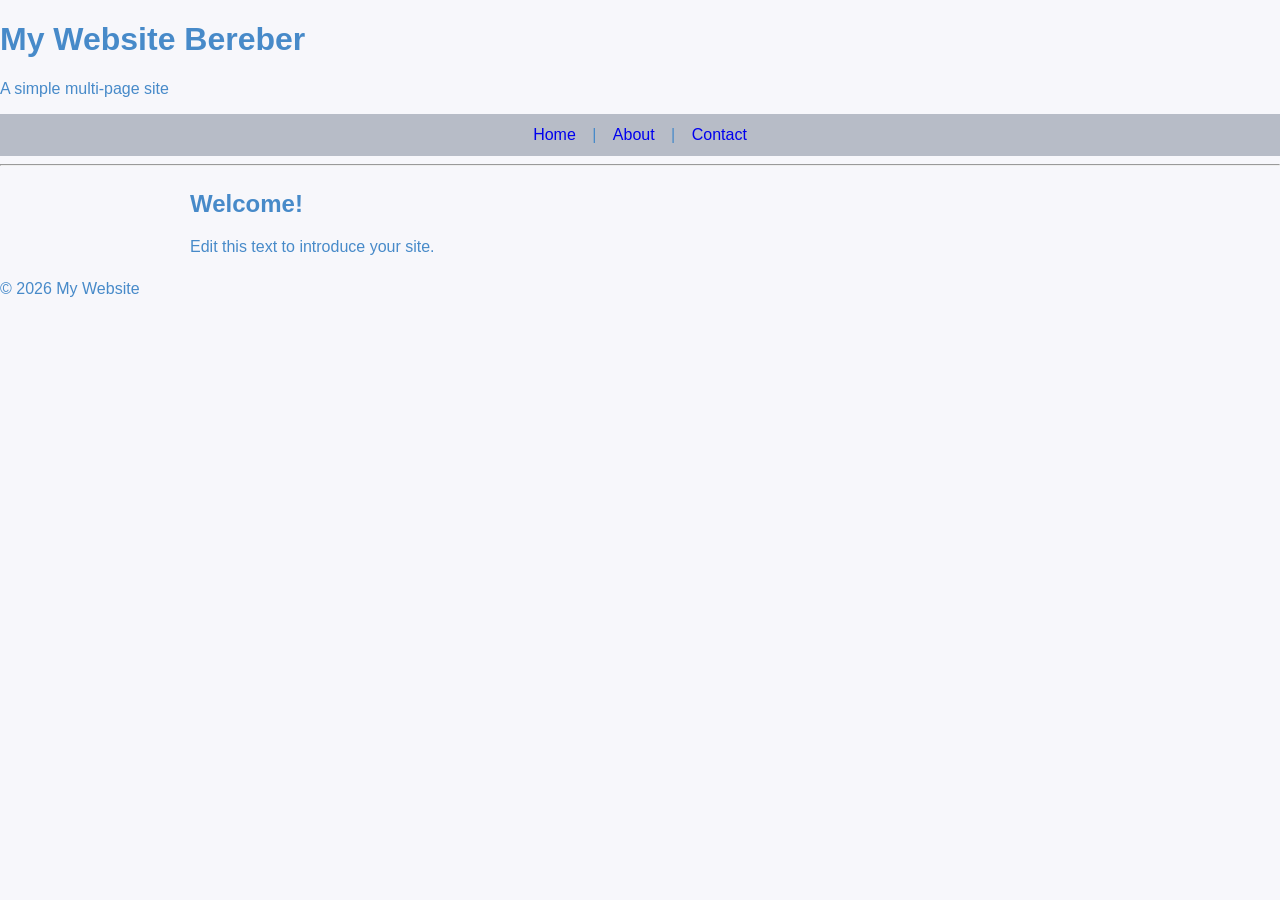
<file: index.html>
<!DOCTYPE html>
<html lang="en">
<head>
    <link rel="stylesheet" href="style.css">
    <meta charset="UTF-8">
    <meta name="viewport" content="width=device-width, initial-scale=1.0">
    <title>Home</title>
</head>
<body>
    <header>
        <h1>My Website Bereber</h1>
        <p>A simple multi-page site</p>
    </header>
    <nav>
        <a href="index.html">Home</a> | 
        <a href="about.html">About</a> | 
        <a href="contact.html">Contact</a>
    </nav>
    <hr>
    <main>
        <h2>Welcome!</h2>
        <p>Edit this text to introduce your site.</p>
    </main>
    <footer>
        <p>&copy; 2026 My Website</p>
    </footer>
</body>
</html>
</file>
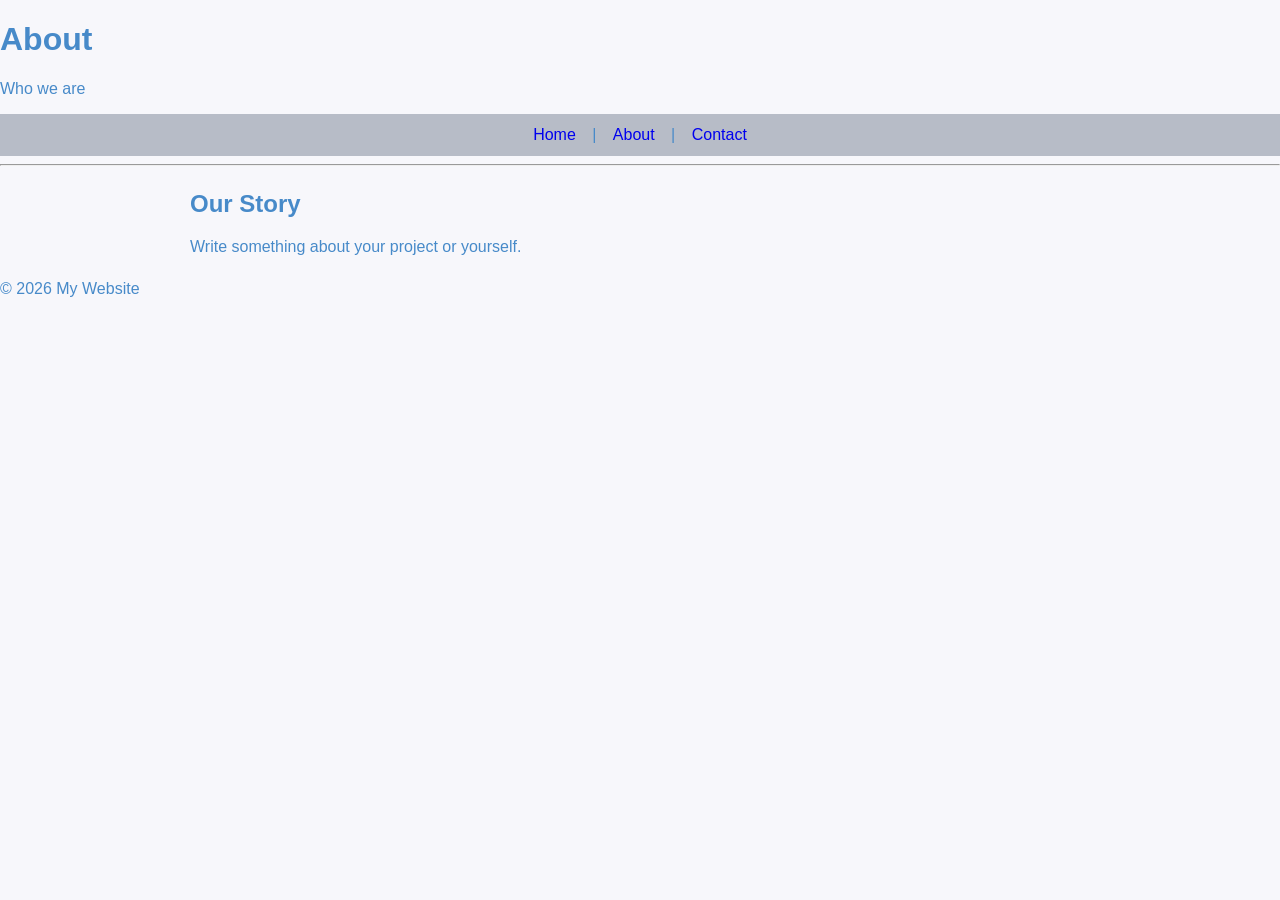
<file: about.html>
<!DOCTYPE html>
<html lang="en">
<head>
    <link rel="stylesheet" href="style.css">
    <meta charset="UTF-8">
    <meta name="viewport" content="width=device-width, initial-scale=1.0">
    <title>About</title>
</head>
<body>
    <header>
        <h1>About</h1>
        <p>Who we are</p>
    </header>
    <nav>
        <a href="index.html">Home</a> | 
        <a href="about.html">About</a> | 
        <a href="contact.html">Contact</a>
    </nav>
    <hr>
    <main>
        <h2>Our Story</h2>
        <p>Write something about your project or yourself.</p>
    </main>
    <footer>
        <p>&copy; 2026 My Website</p>
    </footer>
</body>
</html>
</file>
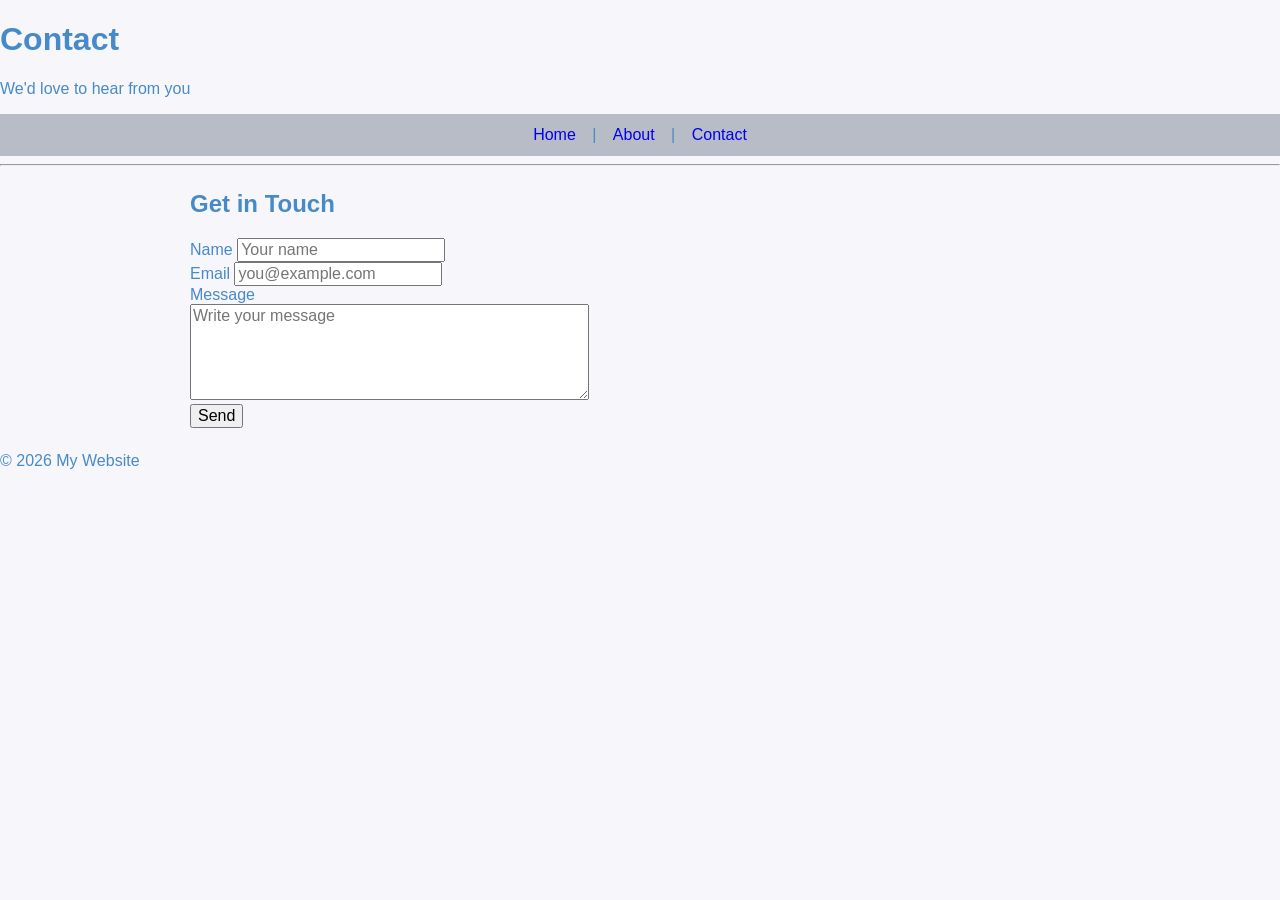
<file: contact.html>
<!DOCTYPE html>
<html lang="en">
<head>
    <link rel="stylesheet" href="style.css">
    <meta charset="UTF-8">
    <meta name="viewport" content="width=device-width, initial-scale=1.0">
    <title>Contact</title>
</head>
<body>
    <header>
        <h1>Contact</h1>
        <p>We'd love to hear from you</p>
    </header>
    <nav>
        <a href="index.html">Home</a> | 
        <a href="about.html">About</a> | 
        <a href="contact.html">Contact</a>
    </nav>
    <hr>
    <main>
        <h2>Get in Touch</h2>
        <form action="#" method="post">
            <label for="name">Name</label>
            <input id="name" name="name" type="text" placeholder="Your name" required>
            <br>
            <label for="email">Email</label>
            <input id="email" name="email" type="email" placeholder="you@example.com" required>
            <br>
            <label for="message">Message</label>
            <br>
            <textarea id="message" name="message" rows="5" cols="40" placeholder="Write your message" required></textarea>
            <br>
            <button type="submit">Send</button>
        </form>
    </main>
    <footer>
        <p>&copy; 2026 My Website</p>
    </footer>
</body>
</html>
</file>
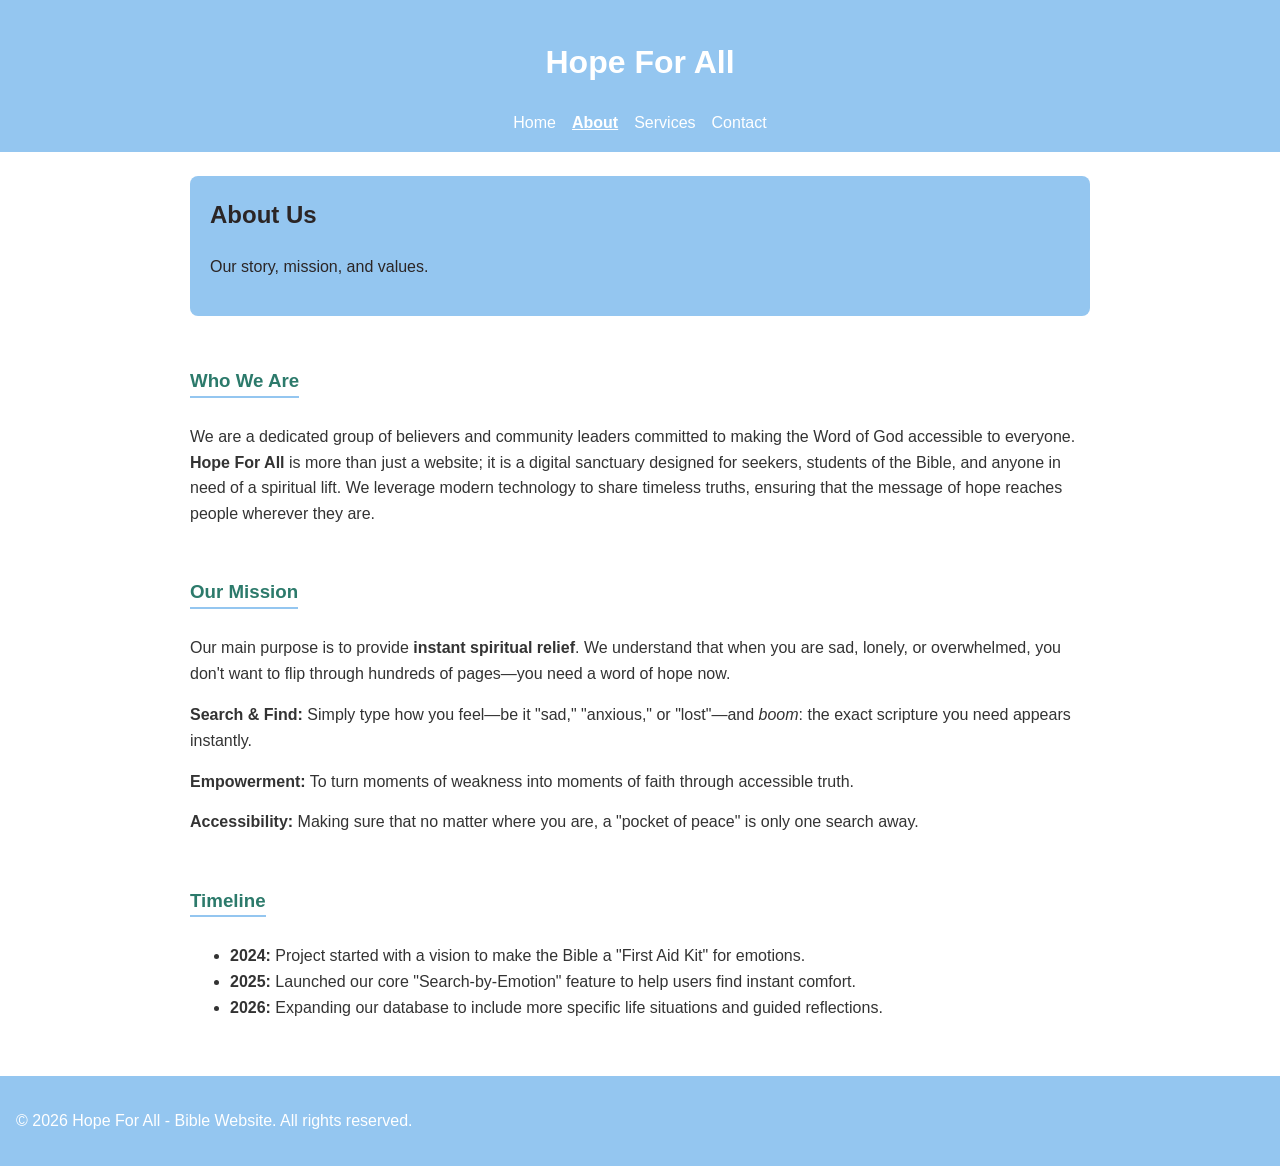
<file: Hope Bible/About.html>
<!DOCTYPE html>
<html lang="en">
<head>
  <meta charset="UTF-8" />
  <meta name="viewport" content="width=device-width, initial-scale=1" />
  <meta name="description" content="About page of Hope For All Bible Website" />
  <title>Hope For All Bible Website— About</title>
  <style>
    body { font-family: Arial, sans-serif; line-height: 1.6; margin: 0; color: #333; }
       h1 {text-align:center}
    header, footer { background: rgb(148, 198, 240); color: #fff; padding: 16px; }
    nav ul { display: flex; gap: 16px; list-style: none; padding: 0; margin: 8px 0 0; justify-content: center }
    nav a { color: #fff; text-decoration: none; }
    nav a[aria-current="page"] { text-decoration: underline; font-weight: 700; }
    main { padding: 24px; max-width: 900px; margin: auto; }
    section { margin-bottom: 32px; }
    h3 { color: #2c7a6b; border-bottom: 2px solid rgb(148, 198, 240); display: inline-block; margin-bottom: 10px; }
    .mission-item { margin-bottom: 15px; }
      </style>
</head>
<body>
  <header>
    <h1>Hope For All </h1>
    <nav aria-label="Main navigation">
      <ul>
        <li><a href="Home.html">Home</a></li>
        <li><a href="About.html" aria-current="page">About</a></li>
        <li><a href="Services.html">Services</a></li>
        <li><a href="Contact.html">Contact</a></li>
      </ul>
    </nav>
  </header>

  <main>
    <section>
      <div style="background: rgb(148, 198, 240); color: rgb(43, 37, 37); padding: 20px; border-radius: 8px;">
        <h2 style="margin-top: 0;">About Us</h2>
        <p>Our story, mission, and values.</p>
      </div>
    </section>

    <section>
      <h3>Who We Are</h3>
      <p>
        We are a dedicated group of believers and community leaders committed to making the Word of God accessible to everyone. 
        <strong>Hope For All</strong> is more than just a website; it is a digital sanctuary designed for seekers, students of the Bible, 
        and anyone in need of a spiritual lift. We leverage modern technology to share timeless truths, ensuring that the message 
        of hope reaches people wherever they are.
      </p>
    </section>
            
    <section>
      <h3>Our Mission</h3>
      <p>Our main purpose is to provide <strong>instant spiritual relief</strong>. We understand that when you are sad, lonely, or overwhelmed, you don't want to flip through hundreds of pages—you need a word of hope now.</p>
      
      <div class="mission-item">
        <strong>Search & Find:</strong> Simply type how you feel—be it "sad," "anxious," or "lost"—and <em>boom</em>: the exact scripture you need appears instantly.
      </div>
      <div class="mission-item">
        <strong>Empowerment:</strong> To turn moments of weakness into moments of faith through accessible truth.
      </div>
      <div class="mission-item">
        <strong>Accessibility:</strong> Making sure that no matter where you are, a "pocket of peace" is only one search away.
      </div>
    </section>

    <section>
      <h3>Timeline</h3>
      <ul>
        <li><strong>2024:</strong> Project started with a vision to make the Bible a "First Aid Kit" for emotions.</li>
        <li><strong>2025:</strong> Launched our core "Search-by-Emotion" feature to help users find instant comfort.</li>
        <li><strong>2026:</strong> Expanding our database to include more specific life situations and guided reflections.</li>
      </ul>
    </section>

    <section class="highlight-box">
     </section>
  </main>

  <footer>
     <p>© <span id="year"></span> Hope For All - Bible Website. All rights reserved.</p>
  </footer>
  <script>document.getElementById('year').textContent = new Date().getFullYear();</script>
</body>
</html>
</file>
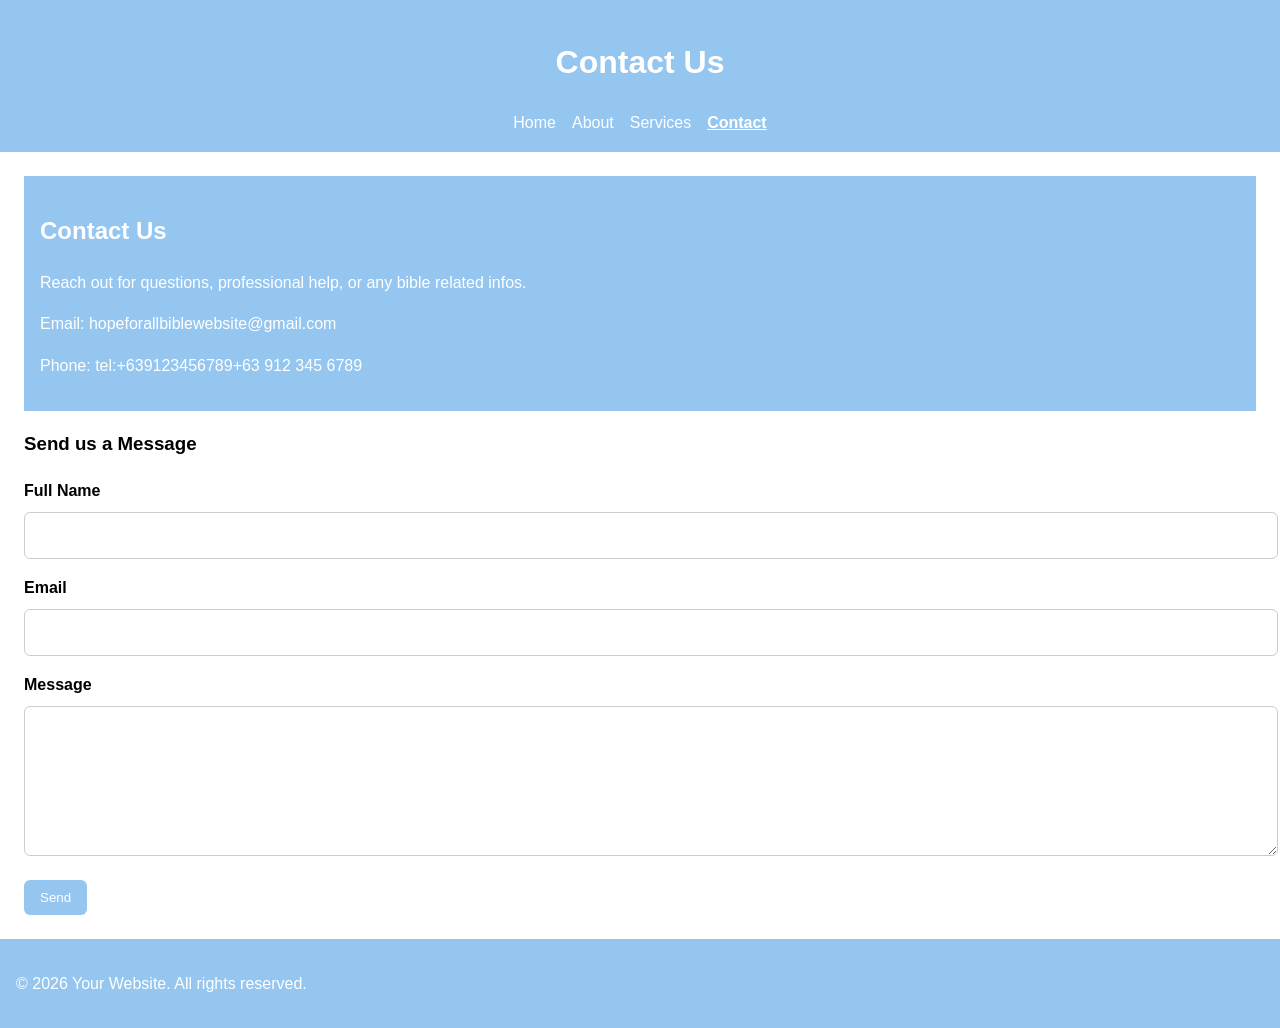
<file: Hope Bible/Contact.html>
<!DOCTYPE html>
<html lang="en">
<head>
  <meta charset="UTF-8" />
  <meta name="viewport" content="width=device-width, initial-scale=1" />
  <meta name="description" content="Contact page of Your Website" />
  <title>Hope For All Bible Website— Contact</title>
  <style>
    body { font-family: Arial, sans-serif; line-height: 1.6; margin: 0; }
    h1 {text-align:center}
    header, footer { background: rgb(148, 198, 240); color:#fff; padding: 16px; }
    nav ul { display:flex; gap:16px; list-style:none; padding:0; margin:8px 0 0; justify-content: center }
    nav a { color:#fff; text-decoration:none; }
    nav a[aria-current="page"] { text-decoration: underline; font-weight: 700; }
    main { padding: 24px; }
    form { max-width: 560px; margin-top: 16px; }
    label { font-weight: 600; }
    input, textarea { width: 100%; padding: 10px; margin: 8px 0 16px; border:1px solid #ccc; border-radius:6px; font: inherit; }
    button { background:rgb(148, 198, 240); border:none; color:#fff; padding:10px 16px; border-radius:6px; cursor:pointer; }
    button:hover { opacity:.9; }
    .contact-info { margin-top: 8px; }
  </style>
</head>
<body>
  <header>
    <h1>Contact Us</h1>
    <nav aria-label="Main navigation">
      <ul>
        <li><a href="Home.html" >Home</a></li>
        <li><a href="About.html">About</a></li>
        <li><a href="services.html">Services</a></li>
        <li><a href="Contact.html" aria-current="page">Contact</a></li>
      </ul>
    </nav>
  </header>

  <main>
    <header>
      <h2>Contact Us</h2>
      <p>Reach out for questions, professional help, or any bible related infos.</p>
      <div class="contact-info">
        <p>Email: hopeforallbiblewebsite@gmail.com</a></p>
        <p>Phone: tel:+639123456789+63 912 345 6789</a></p>
      </div>
    </header>

    <section aria-label="Contact form">
      <h3>Send us a Message</h3>
    
        <div>
          <label for="name">Full Name</label><br />
          <input type="text" id="name" name="name" required />
        </div>
        <div>
          <label for="email">Email</label><br />
          <input type="email" id="email" name="email" required />
        </div>
        <div>
          <label for="message">Message</label><br />
          <textarea id="message" name="message" rows="5" required></textarea>
        </div>
        <button type="submit">Send</button>
      </form>
      <!-- Note: Backend processing will be added in later weeks -->
    </section>
  </main>

  <footer>
    <p>© <span id="year"></span> Your Website. All rights reserved.</p>
  </footer>
  <script>document.getElementById('year').textContent = new Date().getFullYear();</script>
</body>
</html>
</file>
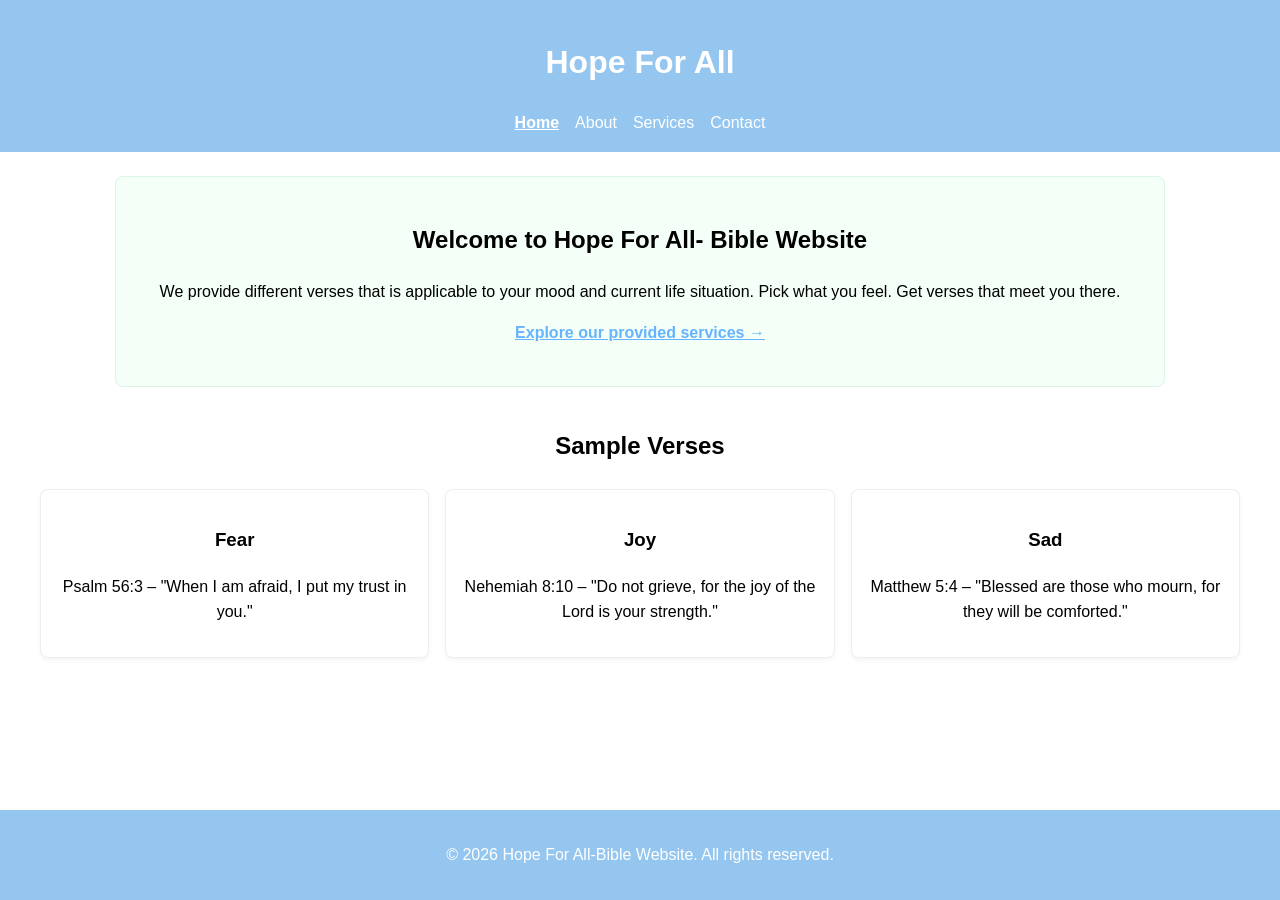
<file: Hope Bible/Home.html>
<!DOCTYPE html>
<html lang="en">
<head>
  <meta charset="UTF-8" />
  <meta name="viewport" content="width=device-width, initial-scale=1" />
  <meta name="description" content="Home page of Hope For All Bible Website" />
  <title>Hope For All Bible Website— Home</title>
  <style>
    
    html, body {
      height: 100%;
      margin: 0;
    }

    body { 
      font-family: Arial, sans-serif; 
      line-height: 1.6; 
      display: flex; 
      flex-direction: column; 
    }

    h1, h2, h3, p { text-align: center; }

    header, footer { 
      background: rgb(148, 198, 240); 
      color: #fff; 
      padding: 16px; 
    }

    
    main { 
      padding: 24px; 
      flex: 1; 
    }

    nav ul { 
      display: flex; 
      gap: 16px; 
      list-style: none; 
      padding: 0; 
      margin: 8px 0 0; 
      justify-content: center;
    }

    nav a { color: #fff; text-decoration: none; }
    nav a[aria-current="page"] { text-decoration: underline; font-weight: 700; }

    .hero { 
      background: #f3fff7; 
      padding: 24px; 
      border: 1px solid #d8f5e5; 
      border-radius: 8px; 
      max-width: 1000px;
      margin: 0 auto;
    }

    .grid { 
      display: grid; 
      gap: 16px; 
      grid-template-columns: repeat(auto-fit, minmax(250px, 1fr)); 
      margin-top: 24px;
      max-width: 1200px;
      margin-left: auto;
      margin-right: auto;
    }

    .card { 
      border: 1px solid #eee; 
      border-radius: 8px; 
      padding: 16px; 
      background: #fff; 
      box-shadow: 0 2px 5px rgba(0,0,0,0.05);
    }
  </style>
</head>
<body>
  <header>
    <h1>Hope For All</h1>
    <nav aria-label="Main navigation">
      <ul>
        <li><a href="Home.html" aria-current="page">Home</a></li>
        <li><a href="About.html">About</a></li>
        <li><a href="services.html">Services</a></li>
        <li><a href="contact.html">Contact</a></li>
      </ul>
    </nav>
  </header>

  <main>
    <section class="hero">
      <h2>Welcome to Hope For All- Bible Website</h2>
      <p>We provide different verses that is applicable to your mood and current life situation. Pick what you feel. Get verses that meet you there.</p>
      <p><a href="services.html" style="color: #66b3ff; font-weight: bold;">Explore our provided services →</a></p>
    </section>

    <section>
      <h2 style="margin-top: 40px;">Sample Verses</h2>
      <div class="grid">
        <article class="card">
          <h3>Fear</h3>
          <p>Psalm 56:3 – "When I am afraid, I put my trust in you."</p>
        </article>
        <article class="card">
          <h3>Joy</h3>
          <p>Nehemiah 8:10 – "Do not grieve, for the joy of the Lord is your strength."</p>
        </article>
        <article class="card">
          <h3>Sad</h3>
          <p>Matthew 5:4 – "Blessed are those who mourn, for they will be comforted."</p>
        </article>
      </div>
    </section>
  </main>

  <footer>
    <p>© <span id="year"></span> Hope For All-Bible Website. All rights reserved.</p>
  </footer>

  <script>
    document.getElementById('year').textContent = new Date().getFullYear();
  </script>
</body>
</html>
</file>
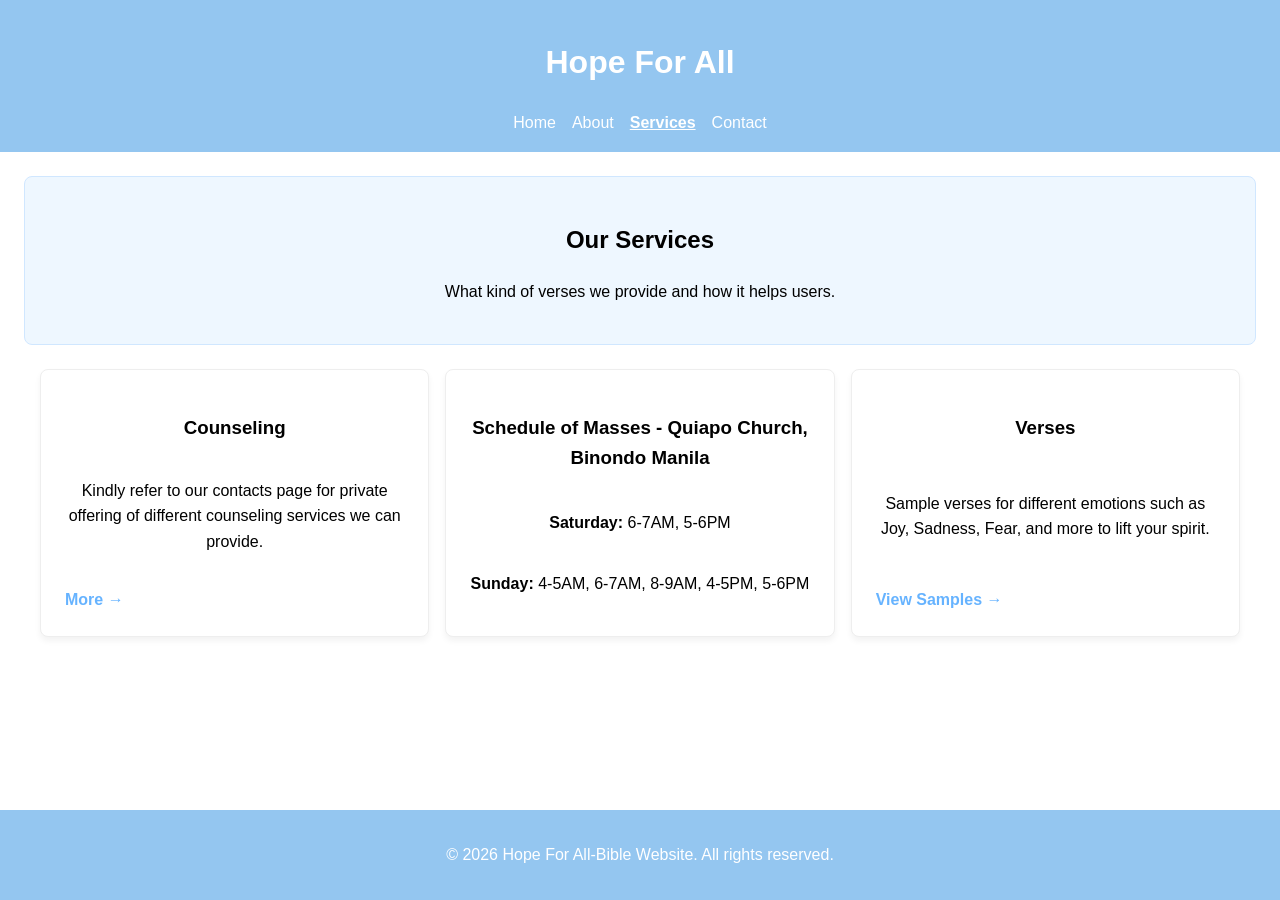
<file: Hope Bible/Services.html>
<!DOCTYPE html>
<html lang="en">
<head>
  <meta charset="UTF-8" />
  <meta name="viewport" content="width=device-width, initial-scale=1" />
  <meta name="description" content="Services page of Hope For All Bible Website" />
  <title>Hope For All Bible Website— Services</title>
  <style>
    
    html, body {
      height: 100%;
      margin: 0;
    }

   
    body { 
      font-family: Arial, sans-serif; 
      line-height: 1.6; 
      display: flex;
      flex-direction: column;
    }

    h1, h2, h3, p { text-align: center; }

    header, footer { 
      background: rgb(148, 198, 240); 
      color: #fff; 
      padding: 16px; 
    }

    nav ul { 
      display: flex; 
      gap: 16px; 
      list-style: none; 
      padding: 0; 
      margin: 8px 0 0; 
      justify-content: center;
    }

    nav a { color: #fff; text-decoration: none; }
    nav a[aria-current="page"] { text-decoration: underline; font-weight: 700; }

   
    main { 
      padding: 24px; 
      flex: 1; 
    }

    /* Hero header section */
    .services-intro {
      background: #eef7ff;
      padding: 24px;
      border-radius: 8px;
      margin-bottom: 24px;
      border: 1px solid #d0e7ff;
    }

    .grid { 
      display: grid; 
      gap: 16px; 
      grid-template-columns: repeat(auto-fit, minmax(280px, 1fr)); 
      max-width: 1200px;
      margin: 0 auto;
    }

    .card { 
      border: 1px solid #eee; 
      border-radius: 8px; 
      padding: 24px; 
      background: #fff; 
      box-shadow: 0 4px 6px rgba(0,0,0,0.05);
      display: flex;
      flex-direction: column;
      justify-content: space-between;
    }

    .card a { 
      display: inline-block; 
      margin-top: 16px; 
      color: #66b3ff; 
      text-decoration: none; 
      font-weight: bold;
    }
  </style>
</head>
<body>
  <header>
    <h1>Hope For All</h1>
    <nav aria-label="Main navigation">
      <ul>
        <li><a href="Home.html">Home</a></li>
        <li><a href="About.html">About</a></li>
        <li><a href="Services.html" aria-current="page">Services</a></li>
        <li><a href="Contact.html">Contact</a></li>
      </ul>
    </nav>
  </header>

  <main>
    <div class="services-intro">
      <h2>Our Services</h2>
      <p>What kind of verses we provide and how it helps users.</p>
    </div>

    <section aria-label="Service list" class="grid">
      <article class="card">
        <h3>Counseling</h3>
        <p>Kindly refer to our contacts page for private offering of different counseling services we can provide.</p>
        <a href="Contact.html">More →</a>
      </article>

      <article class="card">
        <h3>Schedule of Masses - Quiapo Church, Binondo Manila</h3>
        <p><strong>Saturday:</strong> 6-7AM, 5-6PM</p>
        <p><strong>Sunday:</strong> 4-5AM, 6-7AM, 8-9AM, 4-5PM, 5-6PM</p>
      </article>

      <article class="card">
        <h3>Verses</h3>
        <p>Sample verses for different emotions such as Joy, Sadness, Fear, and more to lift your spirit.</p>
        <a href="Home.html">View Samples →</a>
      </article>
    </section>
  </main>

  <footer>
    <p>© <span id="year"></span> Hope For All-Bible Website. All rights reserved.</p>
  </footer>

  <script>
    document.getElementById('year').textContent = new Date().getFullYear();
  </script>
</body>
</html>
</file>
<file: style.css>
body {
    margin: 0;
    font-family: Arial, Helvetica, sans-serif;
    background-color: #f7f7fb;
    color: #478ac9;
}


nav {
    background: #b7bcc7;
    padding: 12px;
    text-align: center;
}

nav a {
    color:  000000;
    text-decoration: none;
    margin: 0 12px;
}

nav a:hover {
    color: #441c1c;
}


main {
    max-width: 900px;
    margin: 24px auto;
    padding: 0 16px;
}

input, textarea, button {
    font: inherit;
}
</file>
